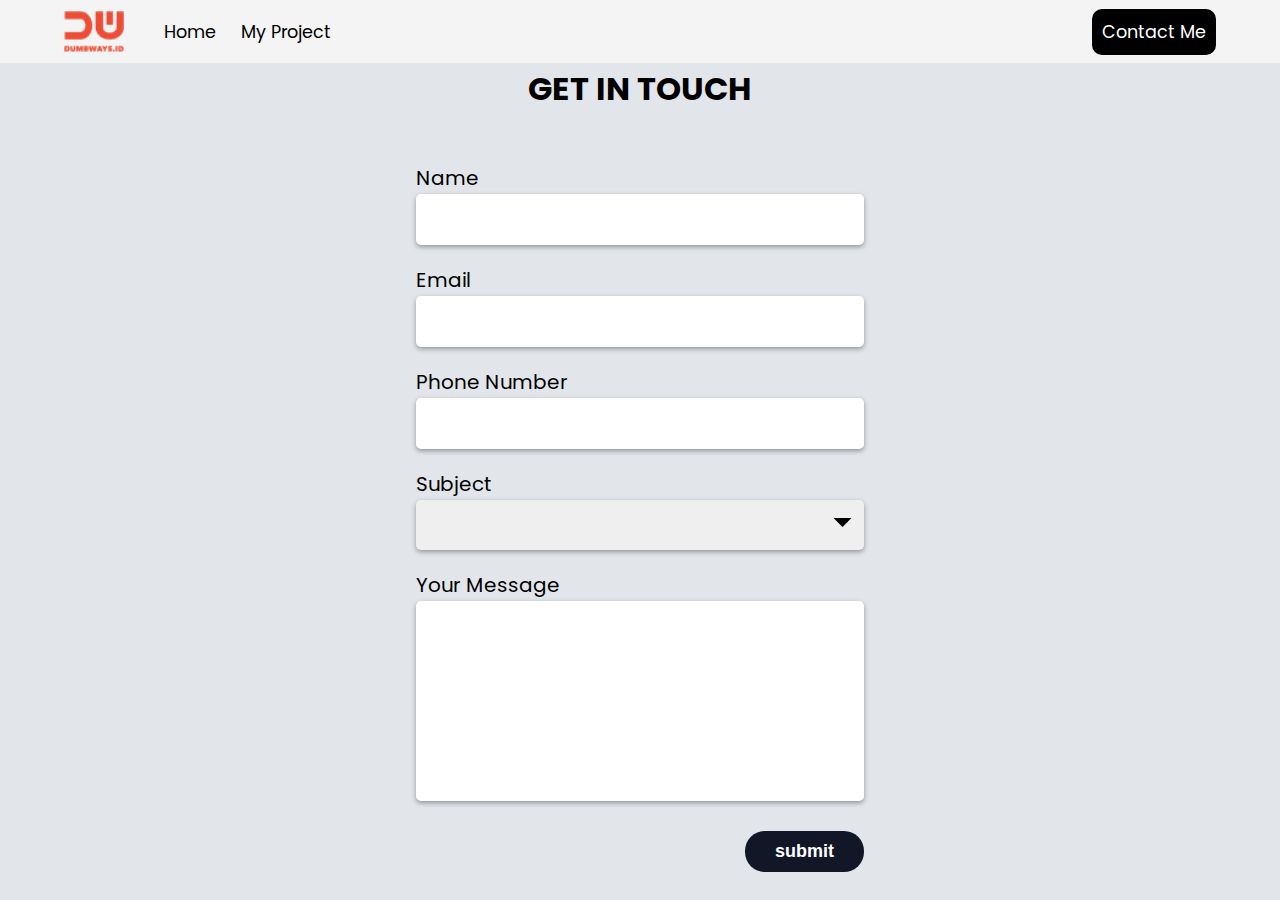
<file: contact.html>
<html>

<head>
    <title>Contact</title>
    <link rel="stylesheet" href="assets/css/style.css">
</head>

<body>
    <!-- NAVBAR START -->
    <nav>
        <div class="left">
            <a href="https://dumbways.id/" target="_blank">
                <img src="assets/img/dumbways_logo.png" alt="Logo">
            </a>
            <ul>
                <li><a href="index.html">Home</a></li>
                <li><a href="blog.html">My Project</a></li>
            </ul>
        </div>
        <div class="right">
            <a href="contact.html">Contact Me</a>
        </div>
    </nav>
    <!-- NAVBAR END -->

    <!-- FORM CONTACT START -->
    <div class="container-form">
        <h1>GET IN TOUCH</h1>
        <form class="form">
            <div id="nameInput">
                <label for="name" id="nameLabel">Name</label>
                <input id="name" type="text">
            </div>
            <div id="emailInput">
                <label for="email" id="emailLabel">Email</label>
                <input id="email" type="email">
            </div>
            <div id="phoneInput">
                <label for="phone" id="phoneLabel">Phone Number</label>
                <input id="phone" type="tel">
            </div>
            <div id="subjectInput">
                <label for="subject" id="subjectLabel">Subject</label>
                <select id="subject">
                    <option selected hidden></option>
                    <option value="Let's Talk">Let's Talk</option>
                    <option value="Let's Collaboration">Let's Collaboration</option>
                    <option value="I'am Hiring">I'am Hiring</option>
                </select>
            </div>
            <div id="messageInput">
                <label for="message" id="messageLabel">Your Message</label>
                <textarea id="message"></textarea>
            </div>
            <div class="button">
                <button type="submit">submit</button>
            </div>
        </form>
    </div>
    <!-- FORM CONTACT END -->
    <script src="contact.js"></script>
</body>

</html>
</file>
<file: assets/css/style.css>
@import url('https://fonts.googleapis.com/css2?family=Poppins:wght@600&display=swap');

* {
    margin: 0;
    padding: 0;
}

body {
    font-family: 'Poppins', sans-serif;
    background-color: #e2e6ea;
}

/* NAV START */
nav {
    display: flex;
    height: 7vh;
    background-color: #f4f4f4;
    font-size: 1.1em;
}

nav div {
    width: 50%;
    display: flex;
    align-items: center;
}

nav .left {
    justify-content: flex-start;
    margin-left: 5%;
    align-items: center;
}

nav .left a {
    text-decoration: none;
    color: black;
}

/* nav .left ul a, nav .left img{
    
} */

nav .left ul {
    margin-left: 30px;
}

nav .left li {
    display: inline;
    padding: 10px;
}

nav .left img {
    width: 60px;
}

nav .right {
    justify-content: flex-end;
    margin-right: 5%;
}

nav .right a {
    text-decoration: none;
    color: white;
    background-color: black;
    padding: 10px 10px;
    border-radius: 10px;
}

/* NAV END */



/* CONTACT FROM START */
.container-form {
    display: flex;
    height: 90vh;
    justify-content: center;
    align-items: center;
    flex-direction: column;
}

.container-form form input,
select,
textarea {
    width: 100%;
    border-radius: 5px;
    padding: 15px 30px;
    font-size: 18px;
    margin-top: 1px;
    margin-bottom: 20px;
    border: none;
    box-shadow: 0px 2px 5px rgba(0, 0, 0, 0.355);
}


.container-form form select option {
    width: 100%;
    border-radius: 10px;
    font-size: 20px;
}

.container-form form textarea {
    height: 200px;
    resize: none;
}

.container-form form select {
    -webkit-appearance: none;
    -moz-appearance: none;
    background-image: url("data:image/svg+xml;utf8,<svg fill='black' height='24' viewBox='0 0 24 24' width='24' xmlns='http://www.w3.org/2000/svg'><path d='M7 10l5 5 5-5z'/><path d='M0 0h24v24H0z' fill='none'/></svg>");
    background-repeat: no-repeat;
    background-position-x: 100%;
    background-size: 43px 43px;
}

.container-form form label {
    font-size: 20px;
    font-weight: normal;
}

.container-form h1 {
    text-align: center;
    margin-bottom: 50px;
}

.container-form form button {
    border: none;
    font-size: 18px;
    font-weight: 700;
    background-color: #111727;
    color: white;
    padding: 10px 30px;
    border-radius: 20px;
    cursor: pointer;
}

.container-form form .button {
    text-align: right;
    margin-top: 10px;
}

.container-form .input-file input {
    background-color: white;
}

.container-form .input-file input[type=file]::-webkit-file-upload-button {
    border: none;
    border-radius: 10px;
    background-color: #E4E4E4;
    cursor: pointer;
    padding: 5px 20px;
}

/* CONTACT FROM END */



/* CARD CLASS IN INDEX START */
.out-card {
    border: 1px solid white;
    background-color: white;
    box-shadow: 0px 50px 50px rgba(0, 0, 0, 0.304);
    border-radius: 10px;
    margin: 60px;
    display: flex;
    flex-direction: row;
}


@media (max-width: 600px) {
    .out-card {
        flex-direction: column;
    }
}

.content-card-left {
    justify-content: flex-left;
    align-items: flex-end;
    flex: 60%;
    margin-top: 100px;
    margin-left: 70px;
    margin-bottom: 50px;

}

.content-card-left .text {
    font-family: Verdana, Geneva, Tahoma, sans-serif;
    font-size: 20px;
    text-align: justify;
    word-spacing: 3px;
    line-height: 130%;

}

.content-card-right {
    justify-content: flex-right;
    align-items: flex-start;
    flex: 40%;
    padding: 50px;

}

.content-card-right img {
    border-radius: 10px 10px 0px 0px;

}


.card-profile {
    background-color: #f8f5f5;
    border-radius: 10px;
    box-shadow: 10px 10px 50px rgba(0, 0, 0, 0.304);
    margin-top: 50px;
    margin-right: 40px;
    margin-bottom: 50px;
    text-align: center;
    position: sticky;
    top: 0;
}

.content {
    padding: 5% 10%;
    background-color: #ffffff;
    font-family: Verdana, Geneva, Tahoma, sans-serif;
    text-align: justify;
}

.card-profile p {
    margin-top: 5px;
    margin-bottom: 5px;
    font-size: 1.3em;
    font-weight: bold;
}

.card-profile h1 small {
    font-size: 15px;
    font-weight: 100;
}

.contact-button {
    margin-top: 20px;
    border: none;
    background-color: #111727;
    color: white;
    padding: 5px 30px;
    border-radius: 30px;
    font-size: 25px;
    display: inline;
}

.cv {
    margin-top: 10px;
    font-size: 25px;
    display: inline;

}

.cv p {
    margin-left: 20px;
    cursor: pointer;
}

.cv button,
p {
    display: inline;
}

.cv button a {
    text-decoration: none;
    color: white;
}

/* CARD CLASS IN INDEX END */




/* ICON CLASS START */
.icon-logo {
    margin-top: 50px;
    font-size: 55px;
}

.icon-logo a i {
    padding: 10px;
    border-radius: 20px;
}

.icon-logo a {
    text-decoration: none;
    color: black;
}

/* ICON CLASS END */





/* INPUT GROUP START */
.input-group {
    display: flex;
    width: 100%;
}

.input-group .start {
    margin-right: 10px;
    flex: 50%;
}

.input-group .end {
    margin-left: 10px;
    flex: 50%;
}

/* INPUT GROUP END */



/* TECHNOLOGIES CLASS START */
.technologies-checkbox {
    margin-bottom: 30px;
}

.technologies-checkbox .checkbox-input {
    display: flex;
}
.technologies-checkbox .checkbox-input .checkbox-left{
    margin-right: 50px;
    justify-content: center;
}

.technologies-checkbox .checkbox-input .checkbox-left input[type=checkbox]{
    border: none;
    margin-right: 10px;
}
.technologies-checkbox .checkbox-input .checkbox-right input[type=checkbox]{
    border: none;
    margin-right: 10px;
}

.technologies-checkbox .checkbox-input .checkbox-right{
    flex: 50%;
    margin-left: 30px;

}

.technologies-checkbox .checkbox-input input {
    margin: 10px 0 0 0;
    width: 20px;
    height: 20px;
    border-radius: 500px;
    border: none;
    background: none;
    cursor: pointer;
}

.technologies-checkbox .checkbox-input p {
    font-size: 1.2rem;
    color: #686364;
    margin-left: 3px;
}




/* TECHNOLOGIES CLASS END */


/* MY PROJECTS CLASS START */
.myproject-content {
    width: 100%;
    text-align: center;
    background-color: #f8f8f8;
}

.myproject-content .projects-list {
    display: flex;
    flex-wrap: wrap;
    margin: 30px 25px;
    justify-content: center;
}

.projects-list .project-card {
    background-color: white;
    margin: 20px;
    border-radius: 20px;
    box-shadow: 0px 2px 5px rgba(0, 0, 0, 0.355);
}

.project-card .card {
    padding: 20px;
    width: 400px;
}

.projects-list .project-card img {
    width: 100%;
    border: none;
    border-radius: 20px;
}

.projects-list .project-card .card-title {
    margin-top: 10px;
}
.projects-list .project-card .card-title h3 a{
    text-decoration: none;
    color: black;
}

.projects-list .project-card .card-duration {
    color: #979292;
    font-size: 19px;
}

.projects-list .project-card .card-description {
    margin-top: 40px;
    margin-bottom: 30px;
}

.projects-list .project-card .card-description p {
    font-size: 18px;
    line-height: 25px;
    font-family: 'Segoe UI', Tahoma, Geneva, Verdana, sans-serif;
    font-weight: 500;
    letter-spacing: normal;
}

.projects-list .project-card .logos {
    margin-top: 30px;
    margin-bottom: 30px;
}

.projects-list .project-card .logos .img-icon{
    display: inline;
}
.projects-list .project-card .logos .img-icon img{
    width: 30px;
    padding: 10px;
}

.project-card .card-title,
.card-duration,
.card-description,
.logos {
    text-align: left;
}

.project-card .card .actions{
    display: flex;
}


.project-card .card .actions .edit-button  {
    padding: 5px 10px;
    text-align: center;
    border: none;
    color: white;
    width: 50%;
    margin-right: 5px;
    border-radius: 10px;
    font-size: 20px;
    background-color: #111727;
    cursor: pointer;
}

.project-card .card .actions .delete-button  {
    padding: 5px 10px;
    width: 50%;
    margin-left: 5px;
    border-radius: 10px;
    align-items: left;
    text-align: center;
    border: none;
    color: white;
    cursor: pointer;
    font-size: 20px;
    background-color: #111727;
    border: none;

}
/* MY PROJECTS CLASS END */


/** CONTENT STYLE START **/
.content-title{
    align-items: center;
    justify-content: center;
    display:flex;
    height: 20vh;
}
.container-content {
    display: flex;
    justify-content: center;
    flex-direction: column;
    margin: 0 50px;
}



/* CONTENT CARD TOP START */
.container-content .content-card-top {
    display: flex;
    justify-content: center;
    margin-bottom: 40px;
}


.container-content .content-card-top .project-image{
    flex: 60%;
    padding-right: 50px;    
}
.container-content .content-card-top .project-image img{
    width: 100%;
    height: 95%;
}
.container-content .content-card-top .project-about{
    flex: 40%;
}

.content-card-top .project-about .project-duration h2{
    margin-bottom: 20px;
}

.content-card-top .project-about .project-duration i{
    margin-bottom: 40px;
}

.content-card-top .project-about .project-duration small{
    color: rgba(6, 0, 0, 0.623);
    margin-left: 10px;
    font-size: 20px;
}
/* CONTENT CARD TOP END */


/* CONTENT CARD BUTTOM START */
.content-card-buttom .content-description{
    text-align: justify;

}
.content-card-buttom .content-description p{
    line-height: 30px;
    word-spacing: 5px;
}

.project-technologies .technology-icons{
    display: flex;
    margin-top: 25px;
}
.project-technologies .technology-icons .left-icons img{
    width: 30px;
    margin-right: 15px;
    padding-bottom: 15px;
}
.project-technologies .technology-icons .left-text p{
    color: rgba(6, 0, 0, 0.623);
    font-size: 20px;
    line-height: 39px;
}
.project-technologies .technology-icons .right-icons img{
    margin-left: 50px;
    width: 30px;
    margin-right: 15px;
    padding-bottom: 15px;
}
.project-technologies .technology-icons .right-text p{
    color: rgba(6, 0, 0, 0.623);
    font-size: 20px;
    line-height: 39px;
}
/* .project-technologies .technology-icons .right-icons{
    flex: 50%;
}
.content-card-buttom .technology-icons .left-icons{
    flex: 50%;
} */

/** CONTENT STYLE END **/

/*
.contact-button {
    margin-top: 20px;
    border: none;
    background-color: #111727;
    color: white;
    padding: 5px 28px;
    font-size: 18px;
    font-family: Verdana, Geneva, Tahoma, sans-serif;
    border-radius: 30px;
}

.card-content {
    text-align: center;
    justify-content: flex-end;
}

.card-profile {
    background-color: #f8f5f5;
    border-radius: 10px;
    box-shadow: 10px 10px 50px rgba(0, 0, 0, 0.304);
}

.card-profile p{
    margin-top: 5px; 
    margin-bottom: 5px; 
    font-size: 1.3em; 
    font-weight: bold;
}

.out-card .content-card-left{
    justify-content:flex-end;
    align-items: flex-end;
}
.out-card .content-card-right{
    justify-content: flex-start;
    align-items: flex-start;
}

.icon-logo{
    margin-top: 50px;
</file>
